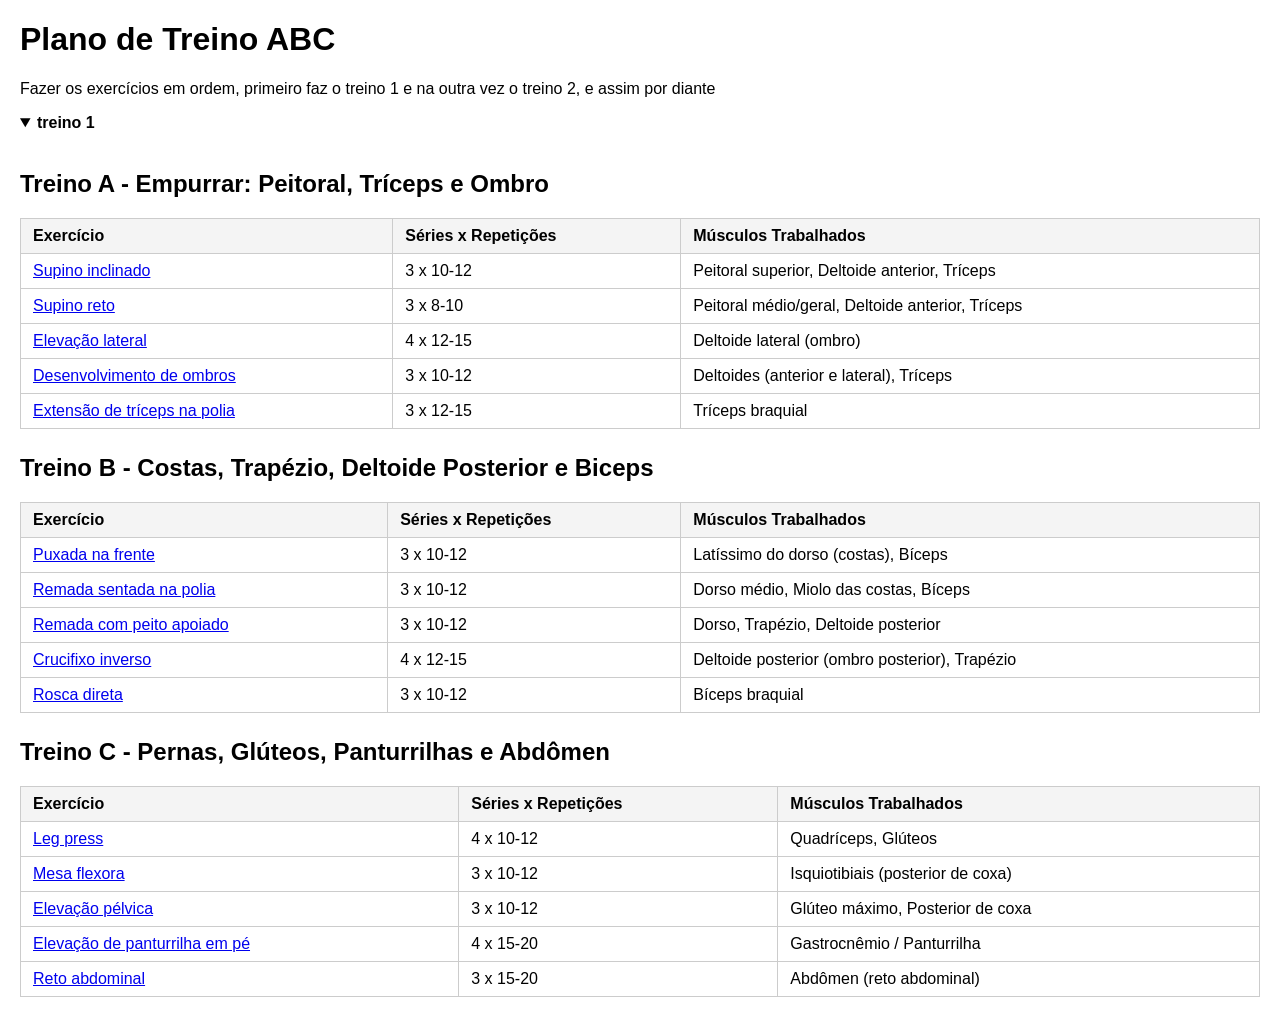
<file: testezinhos.html>
<!DOCTYPE html>
<html lang="pt-BR">
<head>
  <meta charset="UTF-8">
  <title>Plano de Treino ABC</title>
  <style>
    body {
      font-family: Arial, sans-serif;
      margin: 20px;
    }
    table {
      width: 100%;
      border-collapse: collapse;
      margin-bottom: 25px;
    }
    th, td {
      border: 1px solid #ccc;
      padding: 8px 12px;
      text-align: left;
    }
    th {
      background-color: #f4f4f4;
    }
    a {
      color: #0000ee;
      text-decoration: underline;
    }
  </style>
</head>
<body>

  <h1>Plano de Treino ABC</h1>
  <p>Fazer os exercícios em ordem, primeiro faz o treino 1 e na outra vez o treino 2, e assim por diante</p>

  <details open>
    <summary><strong>treino 1</strong></summary>
    <br>

    <!-- Treino A -->
    <h2>Treino A - Empurrar: Peitoral, Tríceps e Ombro</h2>
    <table>
      <thead>
        <tr>
          <th>Exercício</th>
          <th>Séries x Repetições</th>
          <th>Músculos Trabalhados</th>
        </tr>
      </thead>
      <tbody>
        <tr>
          <td><a href="#">Supino inclinado</a></td>
          <td>3 x 10-12</td>
          <td>Peitoral superior, Deltoide anterior, Tríceps</td>
        </tr>
        <tr>
          <td><a href="#">Supino reto</a></td>
          <td>3 x 8-10</td>
          <td>Peitoral médio/geral, Deltoide anterior, Tríceps</td>
        </tr>
        <tr>
          <td><a href="#">Elevação lateral</a></td>
          <td>4 x 12-15</td>
          <td>Deltoide lateral (ombro)</td>
        </tr>
        <tr>
          <td><a href="#">Desenvolvimento de ombros</a></td>
          <td>3 x 10-12</td>
          <td>Deltoides (anterior e lateral), Tríceps</td>
        </tr>
        <tr>
          <td><a href="#">Extensão de tríceps na polia</a></td>
          <td>3 x 12-15</td>
          <td>Tríceps braquial</td>
        </tr>
      </tbody>
    </table>

    <!-- Treino B -->
    <h2>Treino B - Costas, Trapézio, Deltoide Posterior e Biceps</h2>
    <table>
      <thead>
        <tr>
          <th>Exercício</th>
          <th>Séries x Repetições</th>
          <th>Músculos Trabalhados</th>
        </tr>
      </thead>
      <tbody>
        <tr>
          <td><a href="#">Puxada na frente</a></td>
          <td>3 x 10-12</td>
          <td>Latíssimo do dorso (costas), Bíceps</td>
        </tr>
        <tr>
          <td><a href="#">Remada sentada na polia</a></td>
          <td>3 x 10-12</td>
          <td>Dorso médio, Miolo das costas, Bíceps</td>
        </tr>
        <tr>
          <td><a href="#">Remada com peito apoiado</a></td>
          <td>3 x 10-12</td>
          <td>Dorso, Trapézio, Deltoide posterior</td>
        </tr>
        <tr>
          <td><a href="#">Crucifixo inverso</a></td>
          <td>4 x 12-15</td>
          <td>Deltoide posterior (ombro posterior), Trapézio</td>
        </tr>
        <tr>
          <td><a href="#">Rosca direta</a></td>
          <td>3 x 10-12</td>
          <td>Bíceps braquial</td>
        </tr>
      </tbody>
    </table>

    <!-- Treino C -->
    <h2>Treino C - Pernas, Glúteos, Panturrilhas e Abdômen</h2>
    <table>
      <thead>
        <tr>
          <th>Exercício</th>
          <th>Séries x Repetições</th>
          <th>Músculos Trabalhados</th>
        </tr>
      </thead>
      <tbody>
        <tr>
          <td><a href="#">Leg press</a></td>
          <td>4 x 10-12</td>
          <td>Quadríceps, Glúteos</td>
        </tr>
        <tr>
          <td><a href="#">Mesa flexora</a></td>
          <td>3 x 10-12</td>
          <td>Isquiotibiais (posterior de coxa)</td>
        </tr>
        <tr>
          <td><a href="#">Elevação pélvica</a></td>
          <td>3 x 10-12</td>
          <td>Glúteo máximo, Posterior de coxa</td>
        </tr>
        <tr>
          <td><a href="#">Elevação de panturrilha em pé</a></td>
          <td>4 x 15-20</td>
          <td>Gastrocnêmio / Panturrilha</td>
        </tr>
        <tr>
          <td><a href="#">Reto abdominal</a></td>
          <td>3 x 15-20</td>
          <td>Abdômen (reto abdominal)</td>
        </tr>
      </tbody>
    </table>
  </details>

</body>
</html>
</file>
